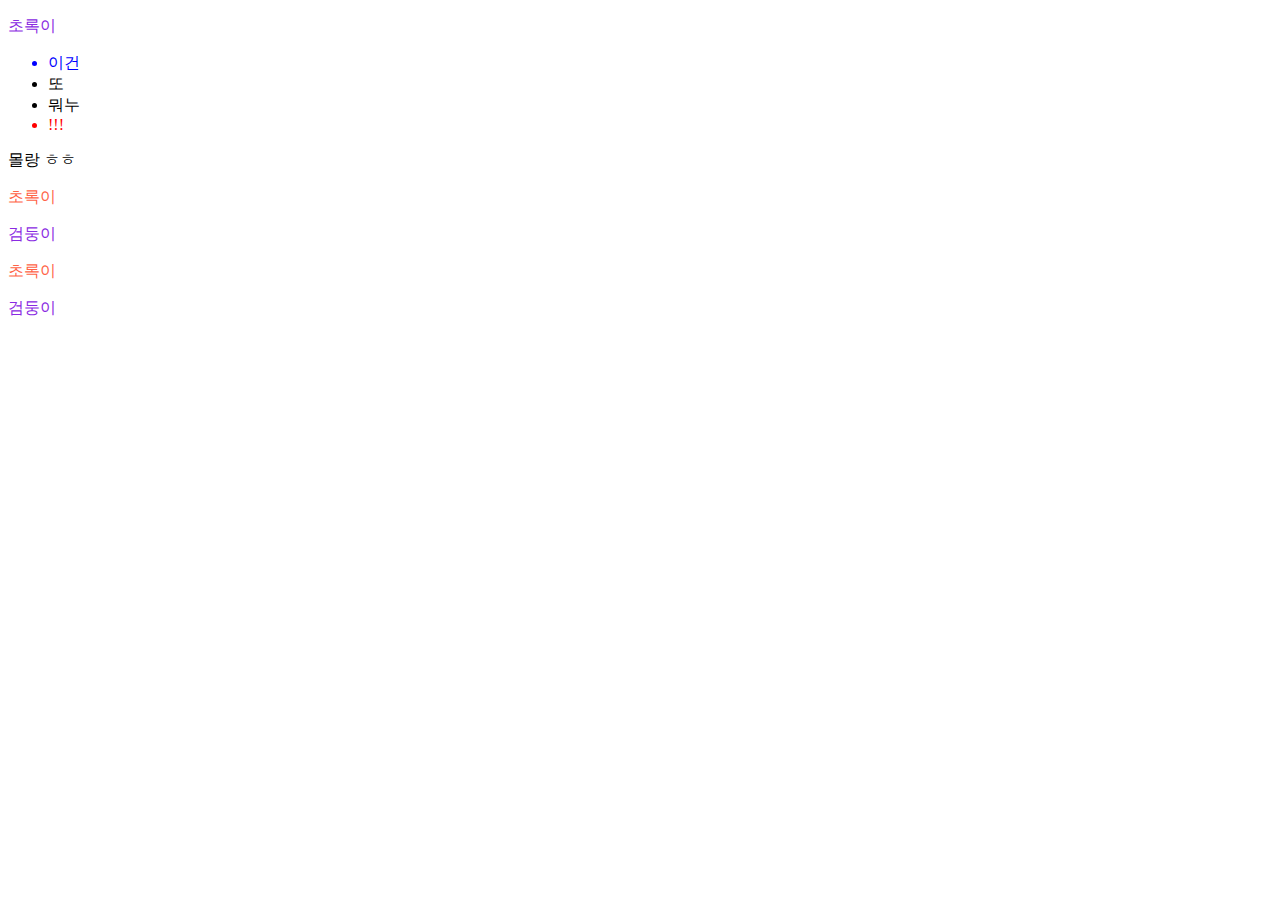
<file: 5.4.4/index.html>
<!DOCTYPE html>
<html lang="en">
  <head>
    <meta charset="UTF-8" />
    <meta name="viewport" content="width=device-width, initial-scale=1.0" />
    <title>구조적 가상 클래스 선택자</title>
    <link rel="stylesheet" href="styles.css" />
  </head>
  <body>
    <p>초록이</p>
    <ul>
      <li>이건</li>
      <li>또</li>
      <li>뭐누</li>
      <li>!!!</li>
    </ul>

    <div>
      <span>몰랑 ㅎㅎ</span>
      <p>초록이</p>
      <p>검둥이</p>
    </div>
    <div>
      <p>초록이</p>
      <p>검둥이</p>
    </div>
  </body>
</html>
</file>
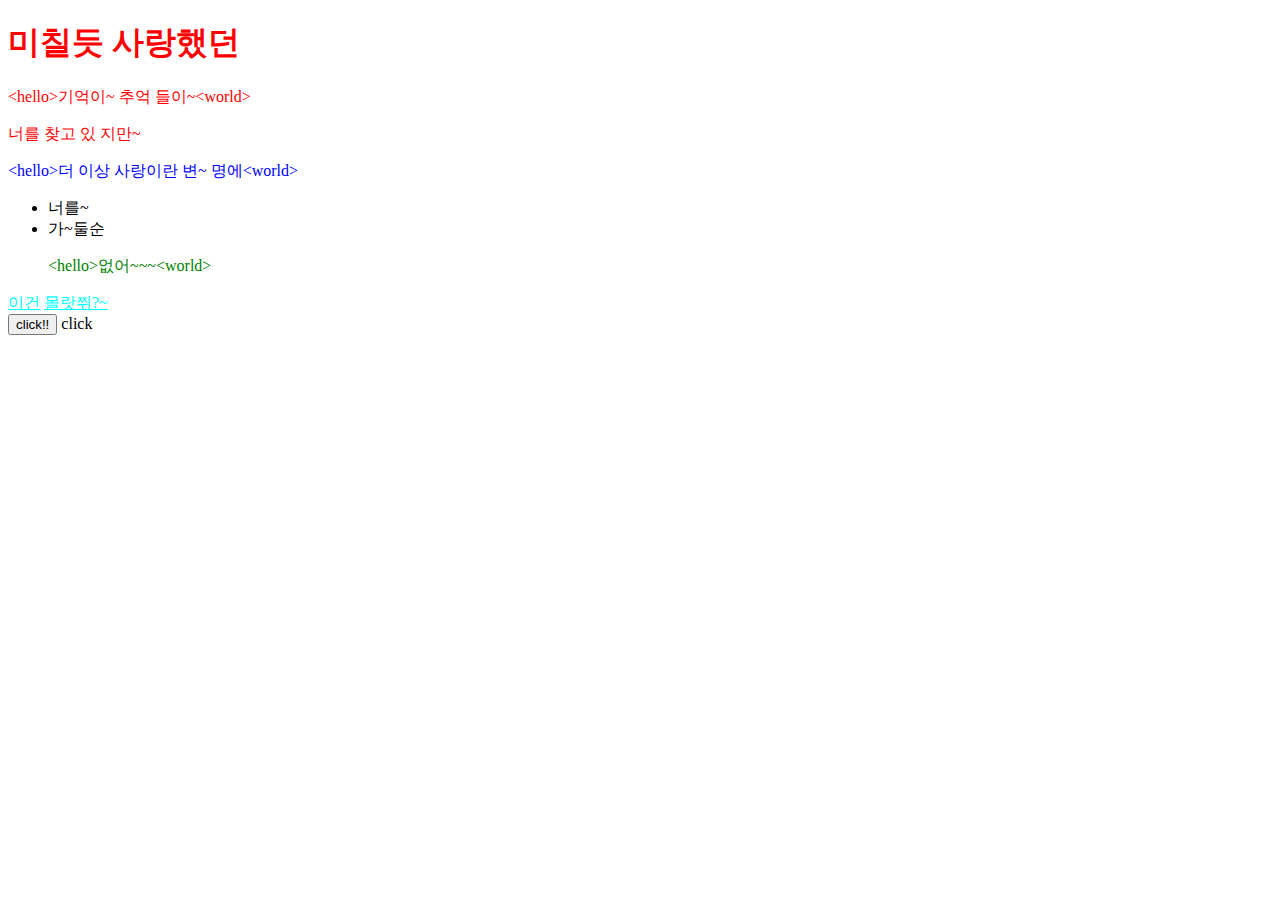
<file: example.5.2.1/index.html>
<!DOCTYPE html>
<html lang="en">
  <head>
    <meta charset="UTF-8" />
    <meta name="viewport" content="width=, initial-scale=1.0" />
    <title>그룹 선택자</title>
    <link rel="stylesheet" href="styles.css" />
  </head>
  <body>
    <h1>미칠듯 사랑했던</h1>
    <p class="title">기억이~ 추억 들이~</p>
    <span id="your">너를 찾고 있 지만~</span>
    <div class="box">
      <p class="innerbox">더 이상 사랑이란 변~ 명에</p>
      <ul>
        <li>너를~</li>
        <li>가~둘순</li>
        <p class="innerbox2">없어~~~</p>
      </ul>
      <a href="https://naver.com">이건</a>
      <a href="https://outback.co.kr">몰랏쮜?~</a>
    </div>
    <button class="click">click!!</button>
    <span>click</span>
  </body>
</html>
</file>
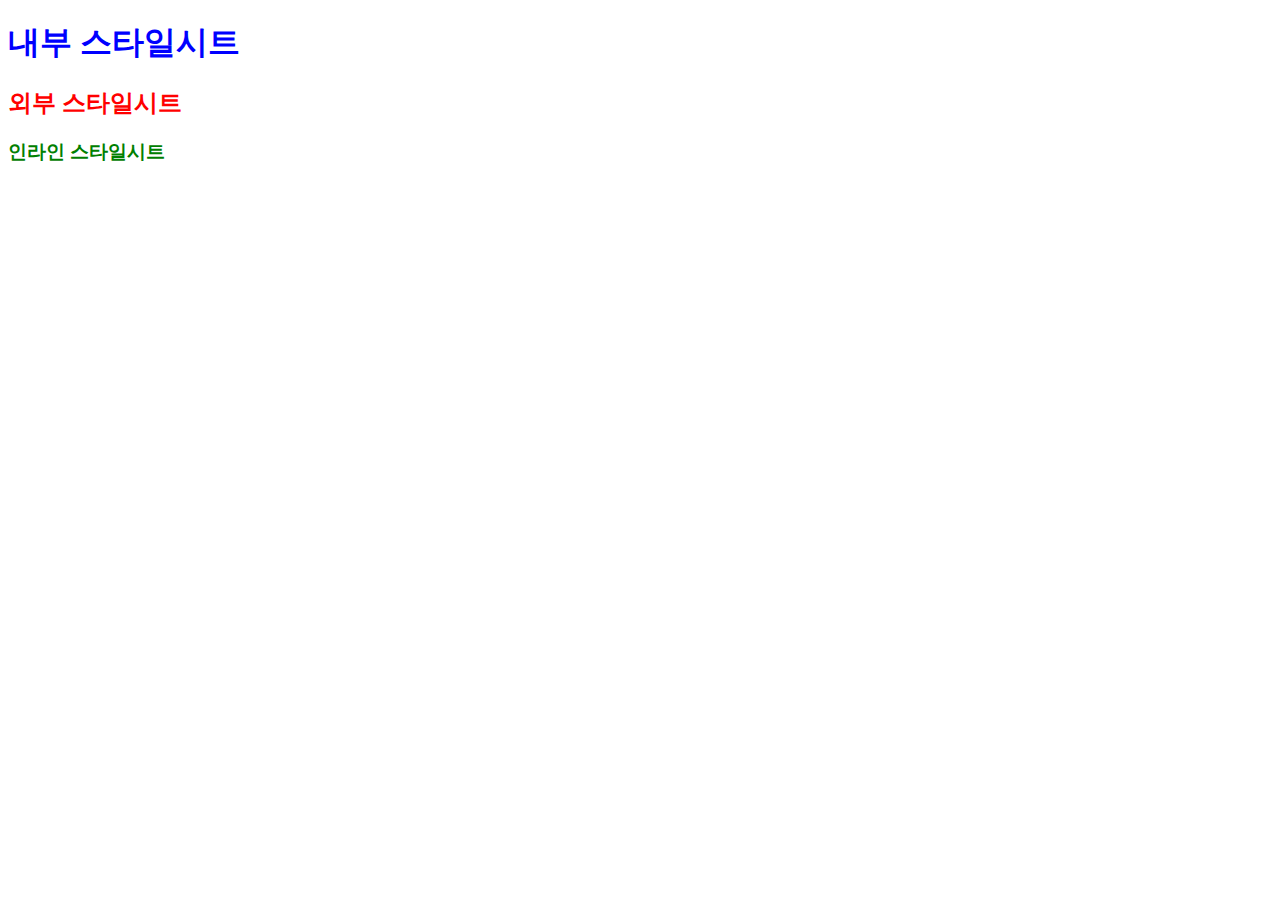
<file: example4.2.1/index.html>
<!DOCTYPE html>
<html lang="en">
  <head>
    <meta charset="UTF-8" />
    <meta name="viewport" content="width=device-width, initial-scale=1.0" />
    <title>내부 스타일 시트(Internal Style sheet)</title>
    <link rel="stylesheet" href="styles.css" />
    <style>
      h1 {
        color: blue;
      }
    </style>
  </head>
  <body>
    <h1>내부 스타일시트</h1>
    <h2>외부 스타일시트</h2>
    <h3 style="color: green">인라인 스타일시트</h3>

    <!-- 셀프 체크 적용하기 -->
  </body>
</html>
</file>
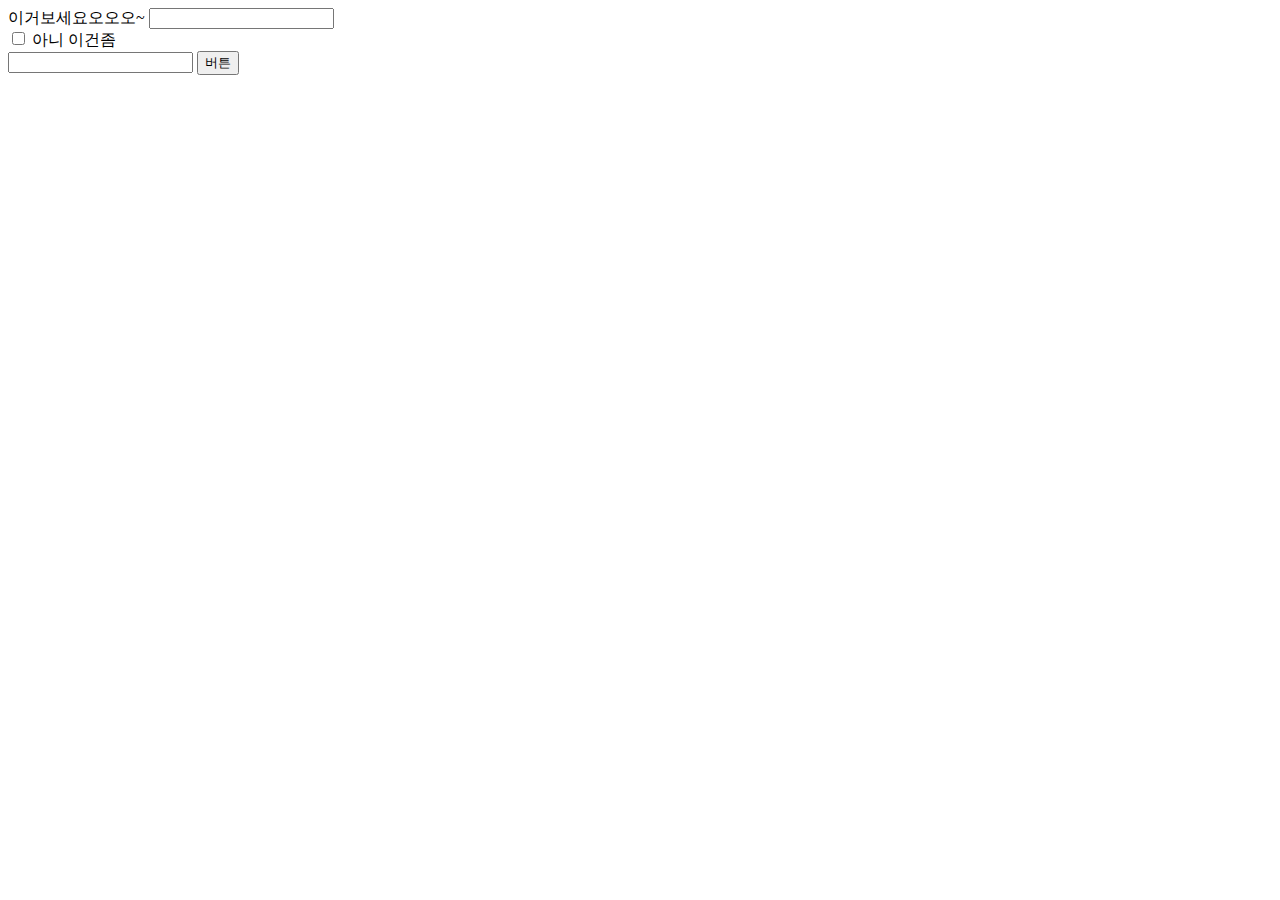
<file: example5.4.3/index.html>
<!DOCTYPE html>
<html lang="en">
  <head>
    <meta charset="UTF-8" />
    <meta name="viewport" content="width=device-width, initial-scale=1.0" />
    <title>class 선택자</title>
    <link rel="stylesheet" href="styles.css" />
  </head>
  <body>
    <span>이거보세요오오오~</span>
    <input type="text" />
    <form action="input">
      <input type="checkbox" />
      <span for="input">아니 이건좀</span>
    </form>
    <input type="text" />
    <button>버튼</button>
  </body>
</html>
</file>
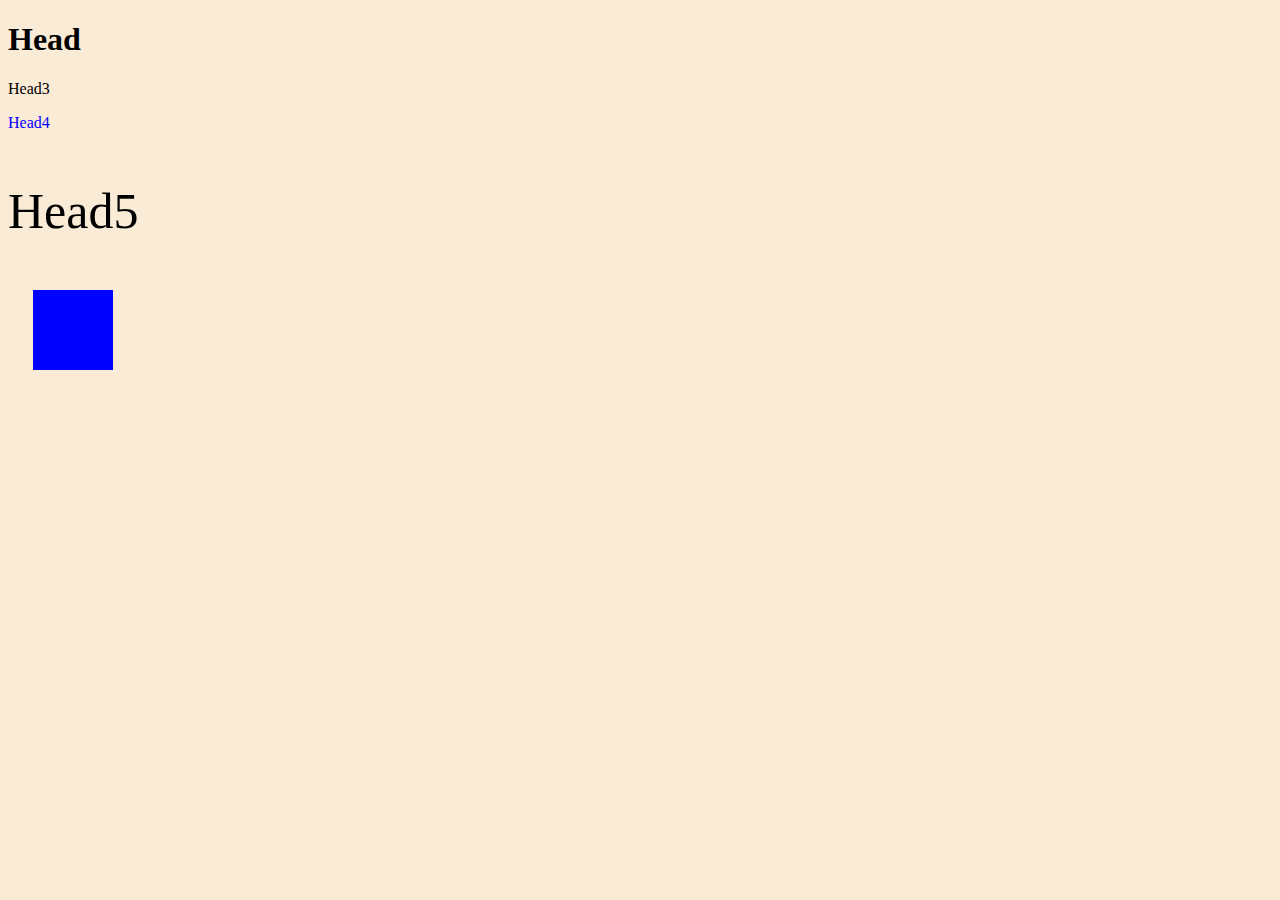
<file: frontend/index.html>
<!DOCTYPE html>
<html lang="en">
  <head>
    <meta charset="UTF-8" />
    <meta name="viewport" content="width=device-width, initial-scale=1.0" />
    <title>Document</title>
    <link rel="stylesheet" href="index.css" />
  </head>

  <body>
    <h1>Head</h1>
    <p class="color-primary">Head3</p>
    <p style="color: blue">Head4</p>
    <p style="font-size: 50px">Head5</p>
    <div class="rectangle"></div>
  </body>
</html>
</file>
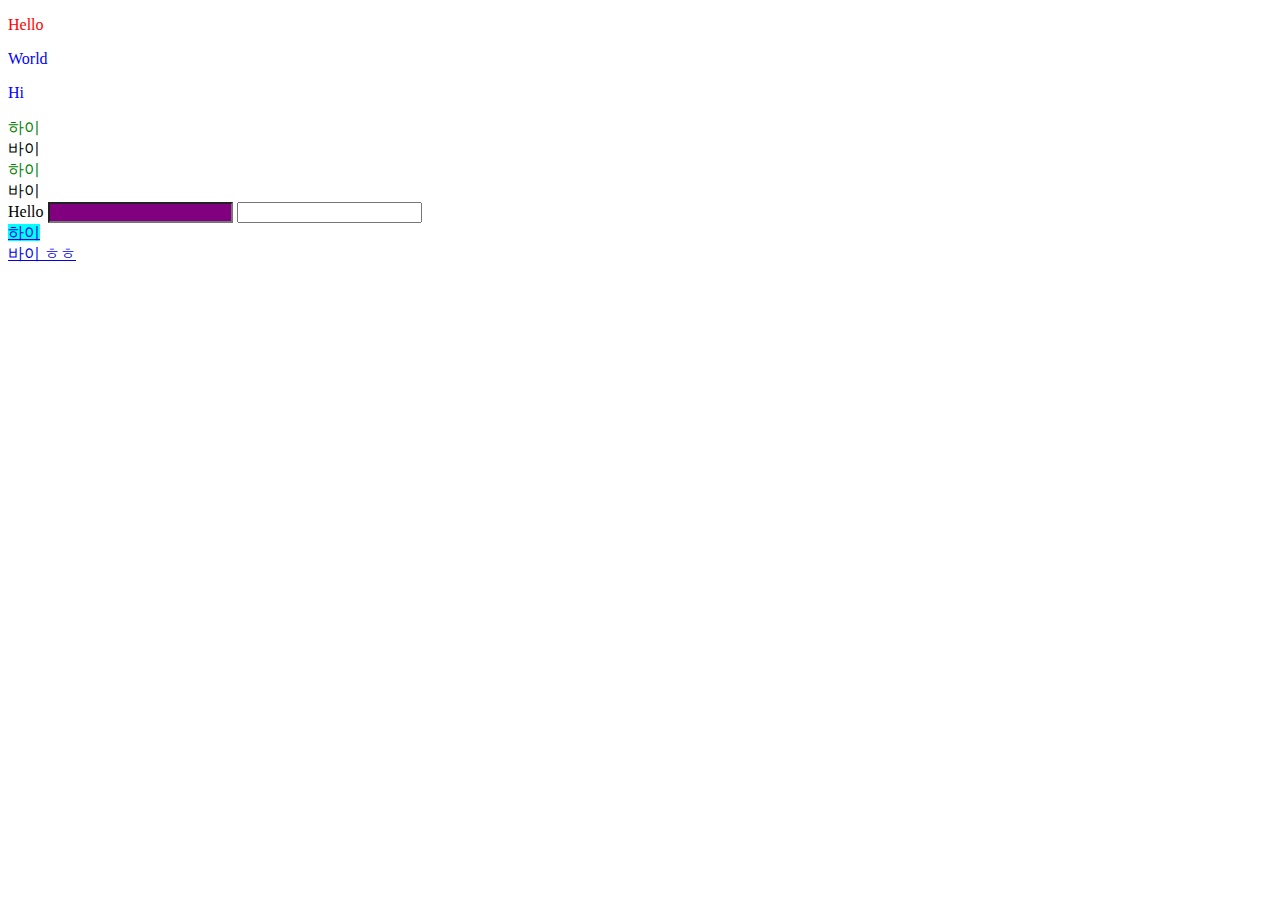
<file: selfcheck/index.html>
<!DOCTYPE html>
<html lang="en">
  <head>
    <meta charset="UTF-8" />
    <meta name="viewport" content="width=device-width, initial-scale=1.0" />
    <title>Document</title>
    <link rel="stylesheet" href="styles.css" />
  </head>
  <body>
    <p>Hello</p>
    <p class="box">World</p>
    <p id="title">Hi</p>
    <section>
      <div>하이</div>
      <span>바이</span>
      <div>하이</div>
      <span>바이</span>
    </section>
    <form action="act">
      <label for="act">Hello</label>
      <input type="text" />
      <input type="text" />
    </form>
    <a href="https://www.naver.com">
      <span>하이</span>
      <div>바이 ㅎㅎ</div>
    </a>
  </body>
</html>
</file>
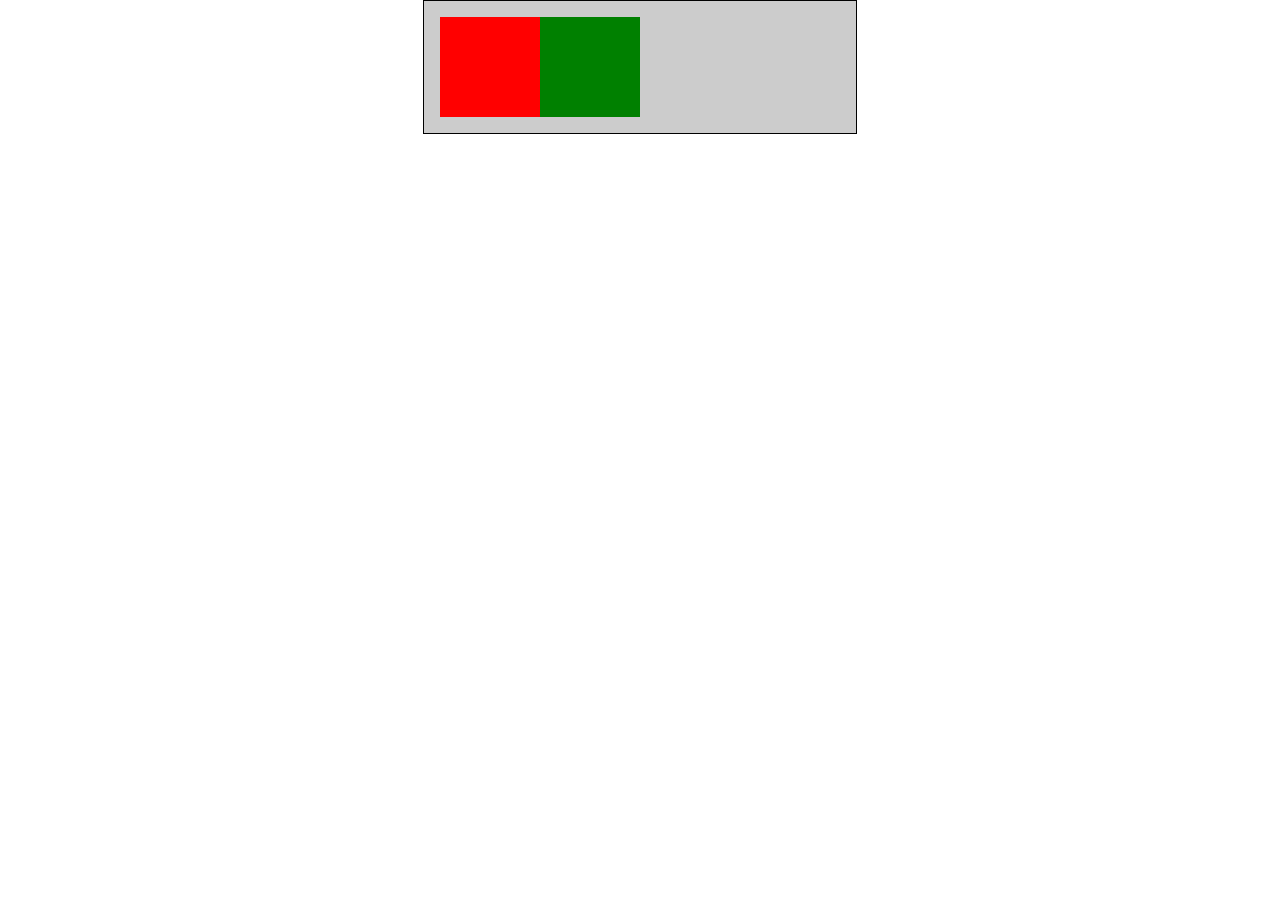
<file: 포지션/6.4/index.html>
<!DOCTYPE html>
<html lang="en">
  <head>
    <meta charset="UTF-8" />
    <meta name="viewport" content="width=device-width, initial-scale=1.0" />
    <title>Document</title>
    <style>
      body {
        margin: 0px;
      }
      .box {
        width: 100px;
        height: 100px;
      }
      .container {
        width: 400px;
        padding: 1rem;
        margin: 0 auto;
        border: 1px solid black;
        background-color: #ccc;
      }
      .red {
        background-color: red;
        float: left;
      }
      .green {
        background-color: green;
        float: left;
      }
      .container::after {
        content: "";
        display: block;
        clear: both;
      }
    </style>
  </head>
  <body>
    <div class="container">
      <div class="box red"></div>
      <div class="box green"></div>
    </div>
  </body>
</html>
</file>
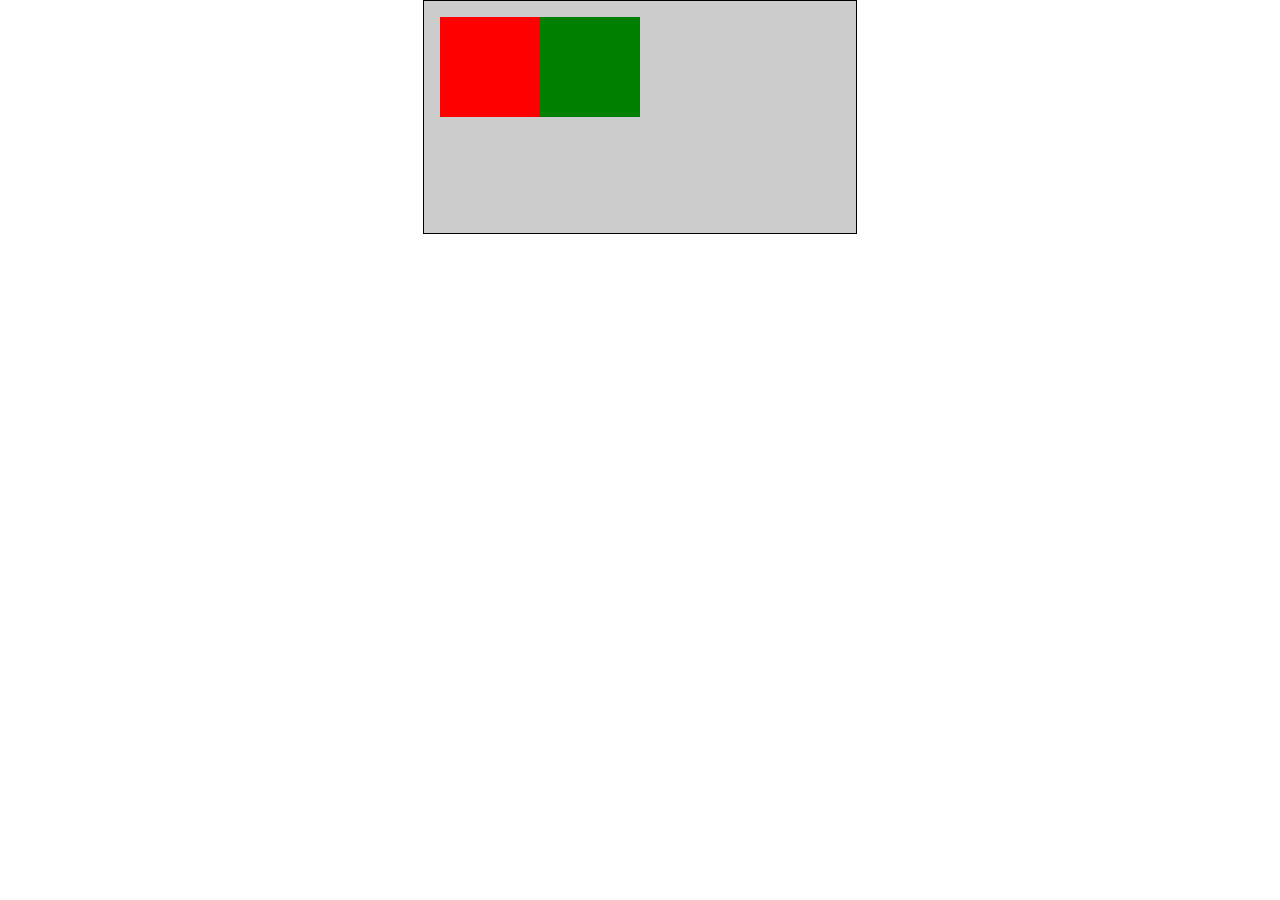
<file: 포지션/6.5/index.html>
<!DOCTYPE html>
<html lang="en">
  <head>
    <meta charset="UTF-8" />
    <meta name="viewport" content="width=device-width, initial-scale=1.0" />
    <title>Document</title>
    <style>
      body {
        margin: 0px;
      }
      .box {
        width: 100px;
        height: 100px;
      }
      .container {
        width: 400px;
        padding: 1rem;
        margin: 0 auto;
        border: 1px solid black;
        background-color: #ccc;
      }
      .red {
        background-color: red;
      }
      .green {
        background-color: green;
        position: relative;
        left: 100px;
        top: -100px;
      }
    </style>
  </head>
  <body>
    <div class="container">
      <div class="box red"></div>
      <div class="box green"></div>
    </div>
  </body>
</html>
</file>
<file: 5.4.4/styles.css>
li:first-child {
  color: blue;
}

li:last-child {
  color: red;
}

p:nth-child(1) {
  color: green;
}

p:nth-last-child(2) {
  color: green;
}

p:nth-of-type(2) {
  color: red;
}

p:first-of-type {
  color: tomato;
}

p:last-of-type {
  color: blueviolet;
}
</file>
<file: example.5.2.1/styles.css>
h1,
.title,
#your {
  color: red;
}

.box > .innerbox {
  color: blue;
}

.box p {
  color: green;
}

p::after {
  content: "<world>";
}
p::before {
  content: "<hello>";
}

a:link {
  color: aqua;
}
a:visited {
  color: brown;
}
a:hover {
  background-color: red;
}

.click:active {
  color: white;
}

span:active {
  background-color: orange;
}
</file>
<file: example4.2.1/styles.css>
h2 {
  color: red;
}
</file>
<file: example5.4.3/styles.css>
input:focus {
  color: red;
}

input:checked + span {
  color: red;
}

input :enabled,
button :enabled {
  background-color: red;
}
</file>
<file: frontend/index.css>
body {
  background-color: antiquewhite;
}

.rectangle {
  width: 80px;
  height: 80px;
  background-color: blue;
  margin: 0px 25px;
}
</file>
<file: selfcheck/styles.css>
p {
  color: red;
}

#title {
  color: orange;
}

.box,
#title {
  color: blue;
}

section > div {
  color: green;
}

label + input {
  background-color: purple;
}
a[href] > span {
  background-color: aqua;
}
</file>
